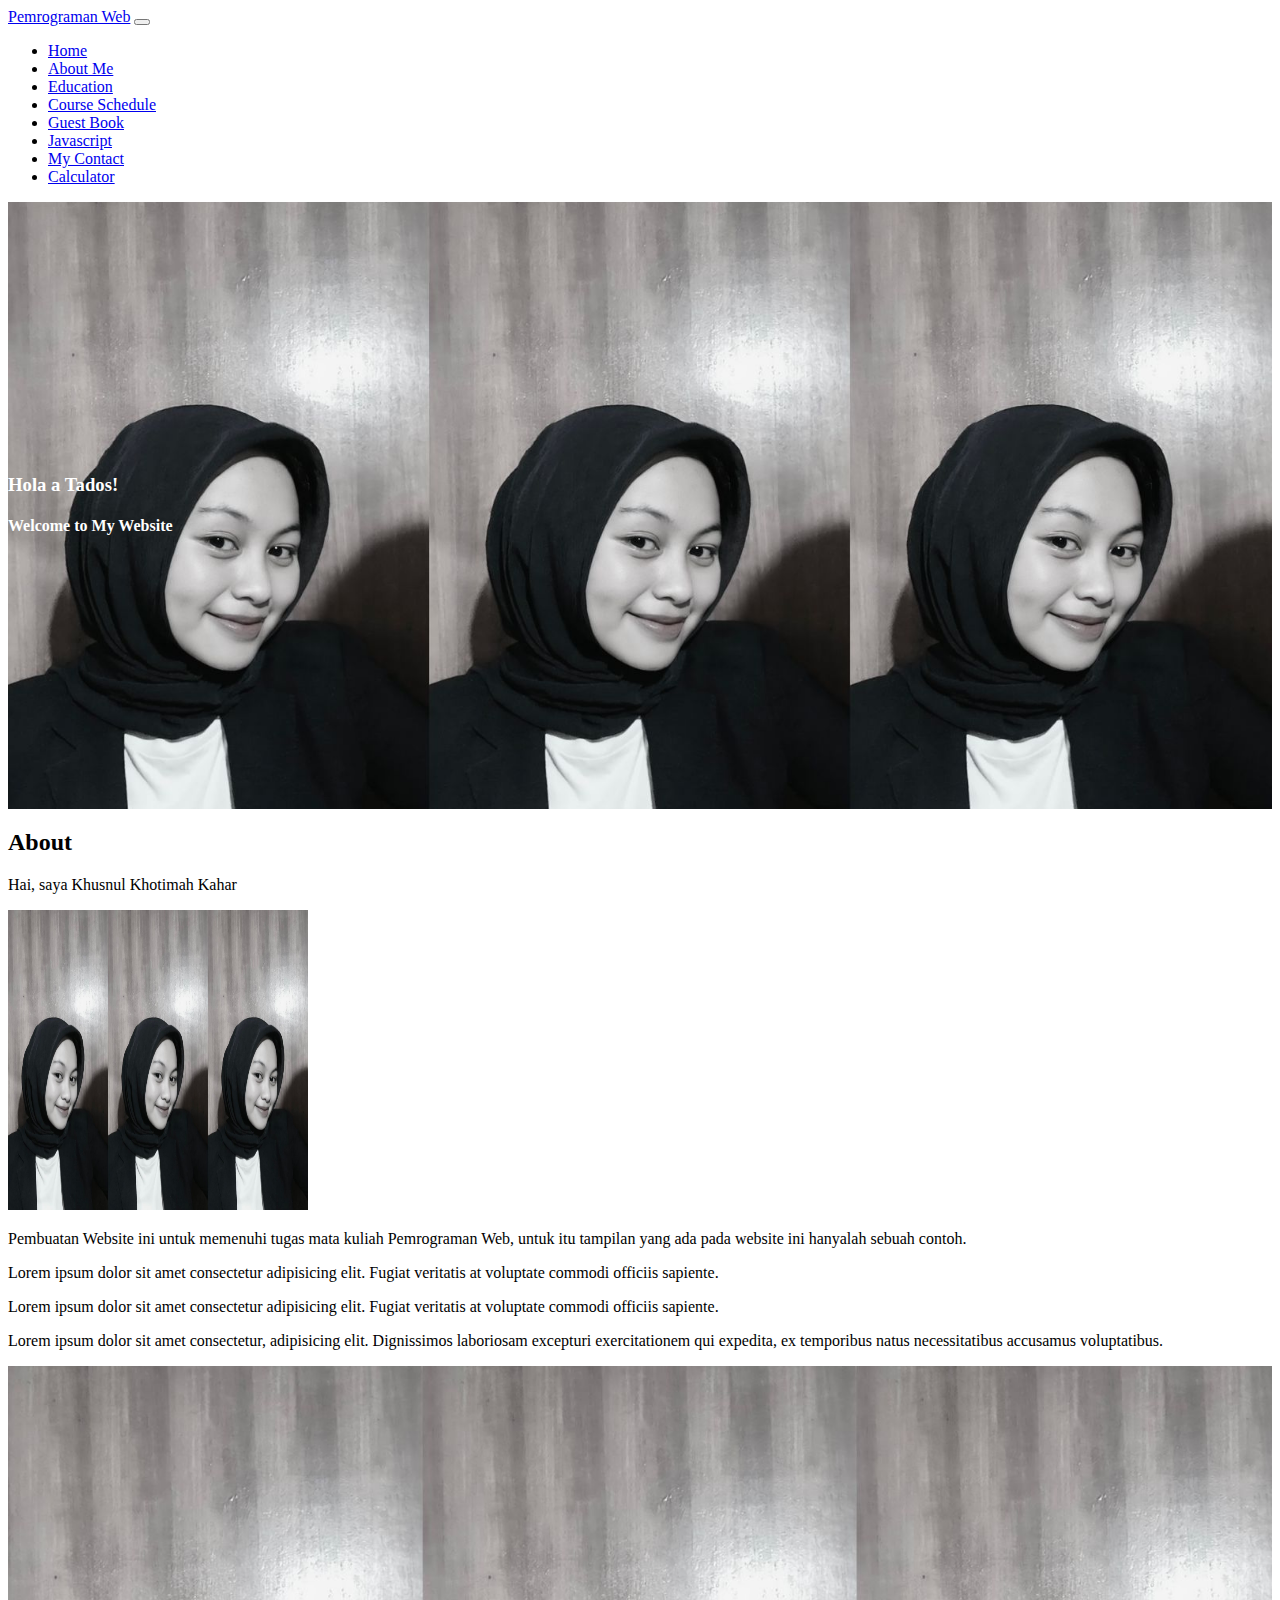
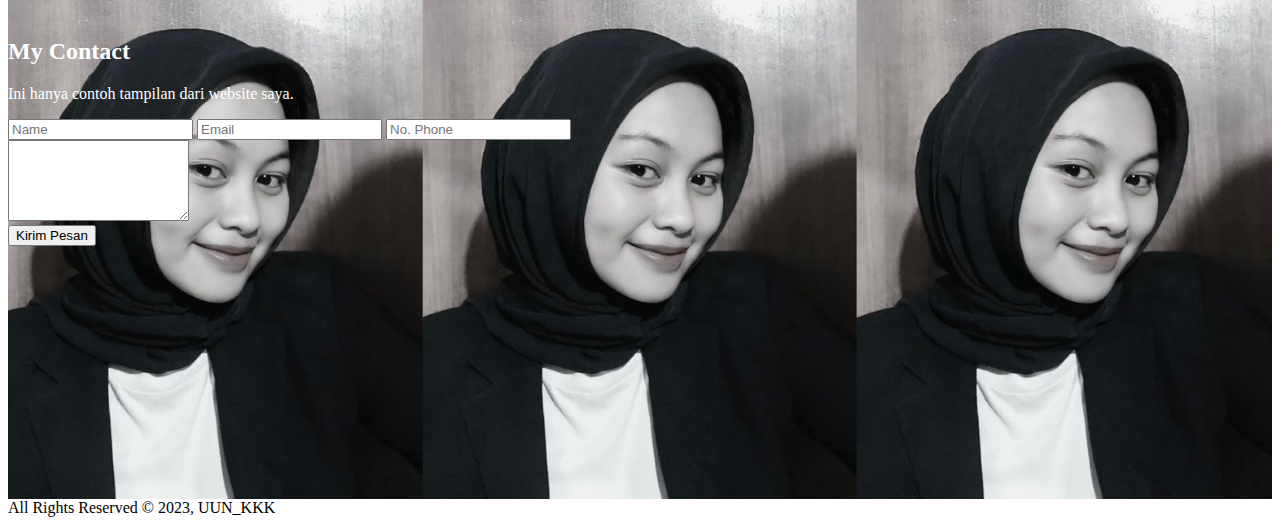
<file: index.html>
<!DOCTYPE html>
<html lang="en">
  <head>
    <meta charset="UTF-8" />
    <meta http-equiv="X-UA-Compatible" content="IE=edge" />
    <meta name="viewport" content="width=device-width, initial-scale=1.0" />
    <title>Khusnul Khotimah Kahar</title>
    <link
      href="https://cdn.jsdelivr.net/npm/bootstrap@5.0.0-beta3/dist/css/bootstrap.min.css"
      rel="stylesheet"
      integrity="sha384-eOJMYsd53ii+scO/bJGFsiCZc+5NDVN2yr8+0RDqr0Ql0h+rP48ckxlpbzKgwra6"
      crossorigin="anonymous"/>
    <link
      rel="stylesheet"
      href="https://pro.fontawesome.com/releases/v5.10.0/css/all.css"
      integrity="sha384-AYmEC3Yw5cVb3ZcuHtOA93w35dYTsvhLPVnYs9eStHfGJvOvKxVfELGroGkvsg+p"
      crossorigin="anonymous"/>
    <link rel="stylesheet" href="style.css" />
  </head>
  <body>
    <!-- navigasi -->
    <nav
      class="navbar navbar-expand-lg navbar-dark bg-dark shadow-lg fixed-top">
      <div class="container">
        <a class="navbar-brand" href="#">Pemrograman Web</a>
        <button
          class="navbar-toggler"
          type="button"
          data-bs-toggle="collapse"
          data-bs-target="#navbarText"
          aria-controls="navbarText"
          aria-expanded="false"
          aria-label="Toggle navigation">
          <span class="navbar-toggler-icon"></span>
        </button>
        <div class="collapse navbar-collapse text-right" id="navbarText">
          <ul class="navbar-nav ms-auto mb-2 mb-lg-0">
            <li class="nav-item">
              <a class="nav-link" href="Home.html">Home</a>
            </li>
            <li class="nav-item">
              <a class="nav-link" href="Artikel.html">About Me</a>
            </li>
            <li class="nav-item">
              <a class="nav-link" href="Pendidikan.html">Education</a>
            </li>
            <li class="nav-item">
              <a class="nav-link" href="Jadwal Kuliah.html">Course Schedule</a>
            </li>
            <li class="nav-item">
              <a class="nav-link" href="Buku_Tamu.html">Guest Book</a>
            </li>
            <li class="nav-item">
                <a class="nav-link" href="Javascript.html">Javascript</a>
            </li>
            <li class="nav-item">
                <a class="nav-link" href="#My Contact">My Contact</a>
            </li>
            <li class="nav-item">
              <a class="nav-link" href="Kalkulator.html">Calculator</a>
            </li>
          </ul>
        </div>
      </div>
    </nav>
    <!-- banner -->
    <div class="container-fluid banner">
      <div class="container text-center">
        <h3 class="display-1">Hola a Tados!</h3>
        <h4 class="display-6">Welcome to My Website</h4>
      </div>
    </div>
    <!-- tentang -->
    <div class="container-fluid pt-5 pb-5">
      <div class="container">
        <h2 class="display-3 text-center" id="tentang">About</h2>
        <p class="text-center">
          Hai, saya Khusnul Khotimah Kahar
        </p>
        <div class="clearfix pt-5">
          <img
            src="me.jpeg"
            class="col-md-6 float-md-end mb-3 crop-img"
            width="300"
            height="300"
          />
          <p>
            Pembuatan Website ini untuk memenuhi tugas mata kuliah Pemrograman Web,
            untuk itu tampilan yang ada pada website ini hanyalah sebuah contoh.
          </p>
          <p>
            Lorem ipsum dolor sit amet consectetur adipisicing elit. Fugiat
            veritatis at voluptate commodi officiis sapiente.
          </p>
          <p>
            Lorem ipsum dolor sit amet consectetur adipisicing elit. Fugiat
            veritatis at voluptate commodi officiis sapiente.
          </p>
          <p>
            Lorem ipsum dolor sit amet consectetur, adipisicing elit.
            Dignissimos laboriosam excepturi exercitationem qui expedita, ex
            temporibus natus necessitatibus accusamus voluptatibus.
          </p>
        </div>
      </div>
    </div>
    <!-- kontak -->
    <div class="container-fluid pt-5 pb-5 kontak">
      <div class="container">
        <h2 class="display-3 text-center" id="My Contact">My Contact</h2>
        <p class="text-center">
          Ini hanya contoh tampilan dari website saya.
        </p>
        <div class="row pb-3">
          <div class="col-md-6">
            <input
              class="form-control form-control-lg mb-3"
              type="text"
              placeholder="Name"
            />
            <input
              class="form-control form-control-lg mb-3"
              type="text"
              placeholder="Email"
            />
            <input
              class="form-control form-control-lg"
              type="text"
              placeholder="No. Phone"
            />
          </div>
          <div class="col-md-6">
            <textarea class="form-control form-control-lg" rows="5"></textarea>
          </div>
        </div>
        <div class="col-md-3 mx-auto text-center">
          <button type="button" class="btn btn-dark btn-lg">
            Kirim Pesan
          </button>
        </div>
      </div>
    </div>
    <div class="container text-center pt-5 pb-5">
      All Rights Reserved &copy; 2023, UUN_KKK
    </div>
    <script
      src="https://cdn.jsdelivr.net/npm/bootstrap@5.0.0-beta3/dist/js/bootstrap.bundle.min.js"
      integrity="sha384-JEW9xMcG8R+pH31jmWH6WWP0WintQrMb4s7ZOdauHnUtxwoG2vI5DkLtS3qm9Ekf"
      crossorigin="anonymous"
    ></script>
  </body>
</html>
</file>
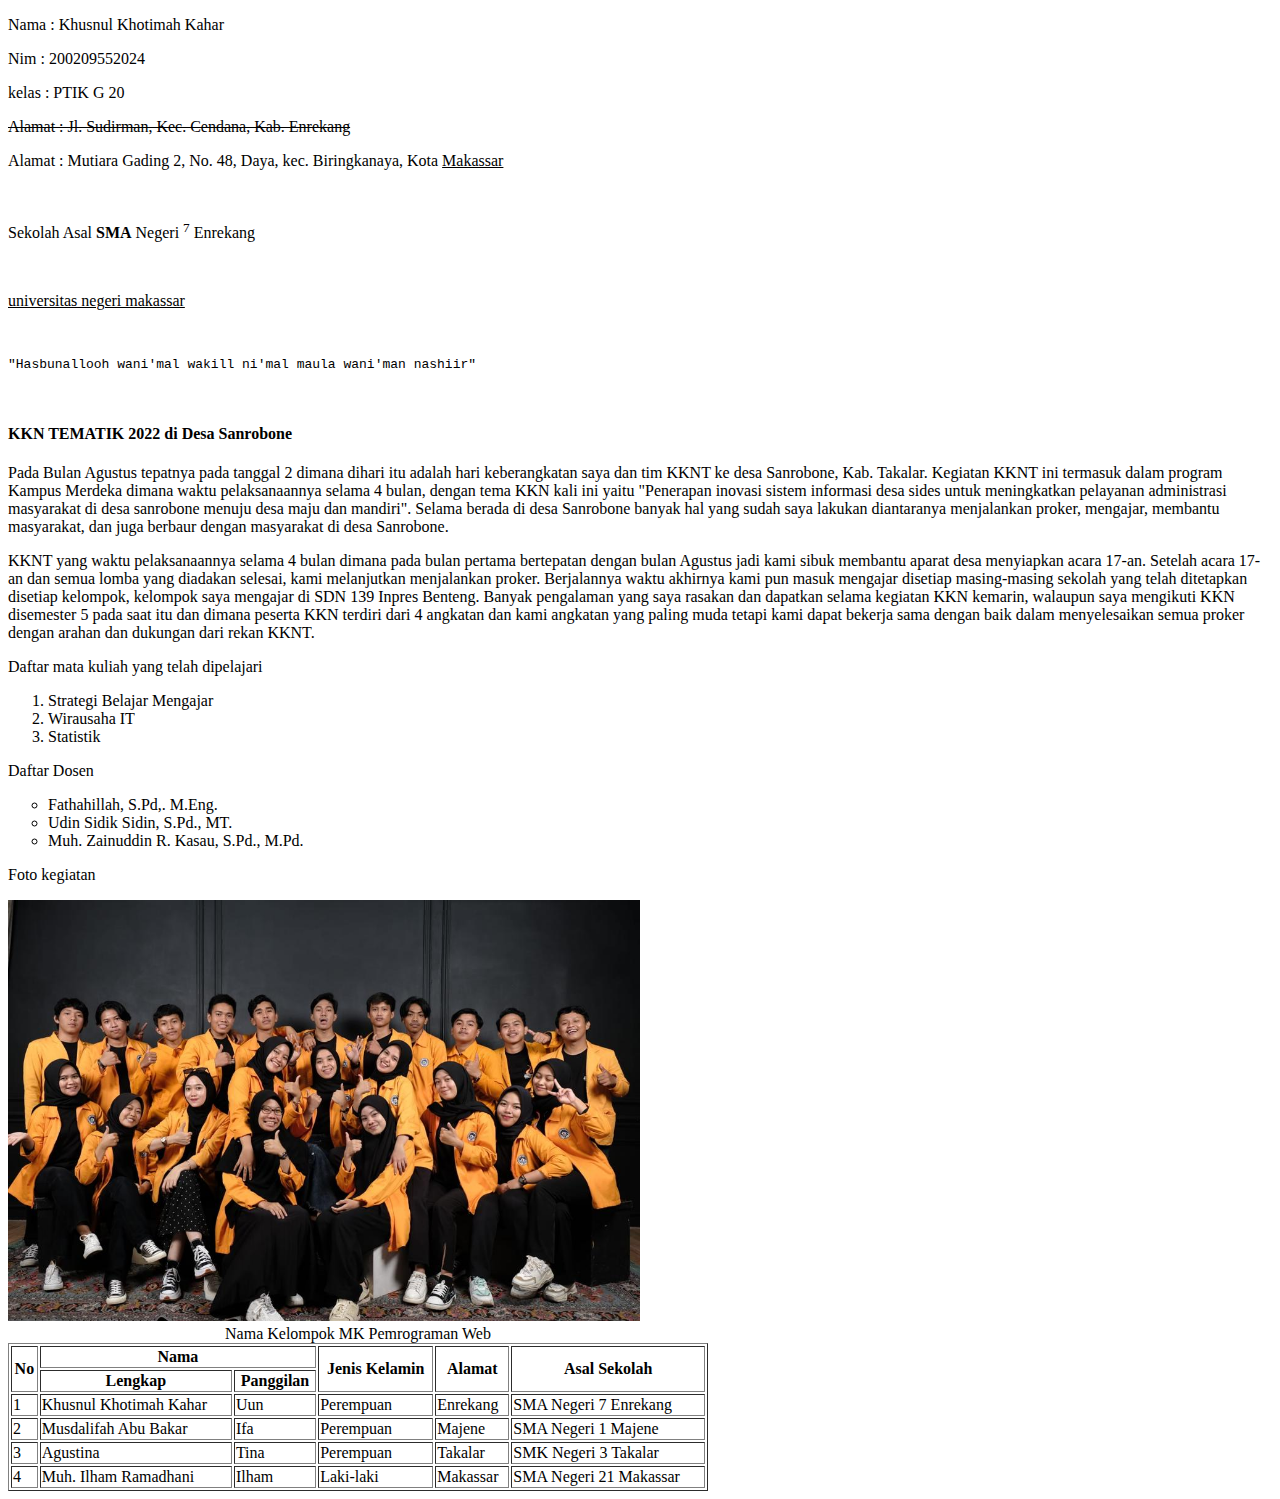
<file: Artikel.html>
<!DOCTYPE html>
<html lang="en">
<head>
    <meta charset="UTF-8">
    <meta name="viewport" content="width=device-width, initial-scale=1.0">
    <title>Document</title>
    <link rel="stylesheet" href="bootstrap.bundle.js">
</head>
<body>
    <p>Nama     : Khusnul Khotimah Kahar </p>
    <p>Nim      : 200209552024 </p>
    <p>kelas    : PTIK G 20 </p>
    <p><strike>Alamat   : Jl. Sudirman, Kec. Cendana, Kab. Enrekang </strike></p>
    <p>Alamat   : Mutiara Gading 2, No. 48, Daya, kec. Biringkanaya, Kota <u>Makassar</u></p>
    <br>
    <p>Sekolah Asal <b>SMA</b> Negeri <sup>7</sup> Enrekang</p>
    <br>
    <p><u>universitas negeri makassar</u></p>
    <br>
    <pre>"Hasbunallooh wani'mal wakill ni'mal maula wani'man nashiir"</pre>
    <br>
    <div class="text-center"><h4>KKN TEMATIK 2022 di Desa Sanrobone</h4></div>
    <p>Pada Bulan Agustus tepatnya pada tanggal 2 dimana dihari itu adalah hari keberangkatan saya dan
        tim KKNT ke desa Sanrobone, Kab. Takalar. Kegiatan KKNT ini termasuk dalam program Kampus Merdeka
        dimana waktu pelaksanaannya selama 4 bulan, dengan tema KKN kali ini yaitu "Penerapan inovasi
        sistem informasi desa sides untuk meningkatkan pelayanan administrasi masyarakat di desa sanrobone
        menuju desa maju dan mandiri". Selama berada di desa Sanrobone banyak hal yang sudah saya lakukan
        diantaranya menjalankan proker, mengajar, membantu masyarakat, dan juga berbaur dengan masyarakat
        di desa Sanrobone.
    </p>
    <p>KKNT yang waktu pelaksanaannya selama 4 bulan dimana pada bulan pertama bertepatan dengan bulan Agustus
        jadi kami sibuk membantu aparat desa menyiapkan acara 17-an. Setelah acara 17-an dan semua lomba yang
        diadakan selesai, kami melanjutkan menjalankan proker. Berjalannya waktu akhirnya kami pun masuk mengajar
        disetiap masing-masing sekolah yang telah ditetapkan disetiap kelompok, kelompok saya mengajar di SDN 139
        Inpres Benteng. Banyak pengalaman yang saya rasakan dan dapatkan selama kegiatan KKN kemarin, walaupun 
        saya mengikuti KKN disemester 5 pada saat itu dan dimana peserta KKN terdiri dari 4 angkatan dan kami 
        angkatan yang paling muda tetapi kami dapat bekerja sama dengan baik dalam menyelesaikan semua proker
        dengan arahan dan dukungan dari rekan KKNT.
    </p>

    <p>Daftar mata kuliah yang telah dipelajari</p>
    <ol TYPE="1">
        <LI>Strategi Belajar Mengajar</LI>
        <LI>Wirausaha IT</LI>
        <LI>Statistik</LI>
    </ol>

    <p>Daftar Dosen</p>
    <UL TYPE="CIRCLE">
        <LI>Fathahillah, S.Pd,. M.Eng.</LI>
        <LI>Udin Sidik Sidin, S.Pd., MT.</LI>
        <LI>Muh. Zainuddin R. Kasau, S.Pd., M.Pd.</LI>
    </UL>

    <p>Foto kegiatan</p>
    <img src="KKN TEMATIK 2022.jpeg" width="50%" heigth="50%"> 

    <table width="700" border="1" cellpading="6" cellspasing="6">
        <caption>Nama Kelompok MK Pemrograman Web</caption>
        <tr>
            <th rowspan="2">No</th>
            <th colspan="2">Nama</th>
            <th rowspan="2">Jenis Kelamin</th>
            <th rowspan="2">Alamat</th>
            <th rowspan="2">Asal Sekolah</th>
        </tr>
        <tr>
            <th>Lengkap</th>
            <th>Panggilan</th>
        </tr>
        <tr>
            <td>1</td>
            <td>Khusnul Khotimah Kahar</td>
            <td>Uun</td>
            <td>Perempuan</td>
            <td>Enrekang</td>
            <td>SMA Negeri 7 Enrekang</td>
        </tr>
        <tr>
            <td>2</td>
            <td>Musdalifah Abu Bakar</td>
            <td>Ifa</td>
            <td>Perempuan</td>
            <td>Majene</td>
            <td>SMA Negeri 1 Majene</td>
        </tr>
        <tr>
            <td>3</td>
            <td>Agustina</td>
            <td>Tina</td>
            <td>Perempuan</td>
            <td>Takalar</td>
            <td>SMK Negeri 3 Takalar</td>
        </tr>
        <tr>
            <td>4</td>
            <td>Muh. Ilham Ramadhani</td>
            <td>Ilham</td>
            <td>Laki-laki</td>
            <td>Makassar</td>
            <td>SMA Negeri 21 Makassar</td>
        </tr>
    </table>
</body>
</html>
</file>
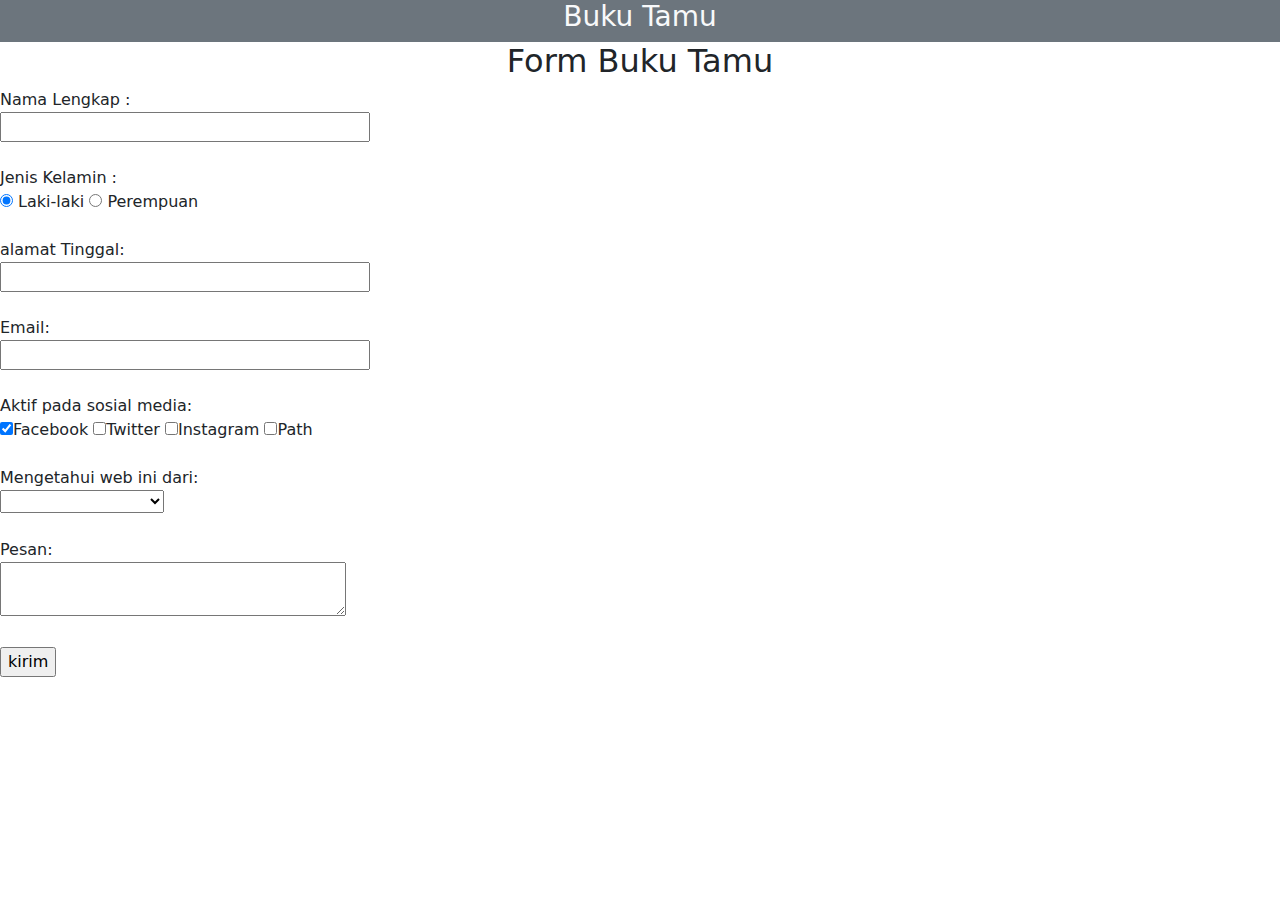
<file: Buku_Tamu.html>
<!DOCTYPE html>
<html lang="en">
<head>
    <meta charset="UTF-8">
    <meta name="viewport" content="width=device-width, initial-scale=1.0">
    <title>Document</title>
    <link rel="stylesheet" href="bootstrap.css">
</head>
<body>
    <div class="row bg-secondary"> <h3 class="text-center text-light">Buku Tamu</h3> </div>
    <div class="text-center"><h2>Form Buku Tamu</h2></div>
    <form>
    Nama Lengkap :<br> 
    <input type="text" name="nama_lengkap" size="40"><br><br>
    Jenis Kelamin : <br>
    <input type="radio" name="jenis_kelamin" value="L" checked> Laki-laki
    <input type="radio" name="jenis_kelamin" value="p"> Perempuan <br><br>
    alamat Tinggal:<br>
    <input type="text" name="alamat" size="40"><br><br>
    Email: <br>
    <input type="text" name="email" size="40"><br><br>
    Aktif pada sosial media: <br> 
    <input type="checkbox" name="facebook" value="Ya" checked>Facebook 
    <input type="checkbox" name="twitter" value="Ya">Twitter 
    <input type="checkbox" name="instagram" value="Ya">Instagram 
    <input type="checkbox" name="path" value="Ya">Path <br><br>
    Mengetahui web ini dari: <br> 
    <select name="info">
        <option selected="select"></option>-= Pilih =-</option> 
        <option value="web">Web</option>
        <option value="surat kabar">Surat Kabar</option>
        <option value="teman kerabat">Teman/Kerabat</option> 
        <option value="browsing internet">Browsing Internet</option>
    <select><br><br>
    Pesan: <br>
    <textarea name="pesan" cols="40"></textarea> <br><br> <input type="submit" value="kirim">
    </form>
</body>
</html>
</file>
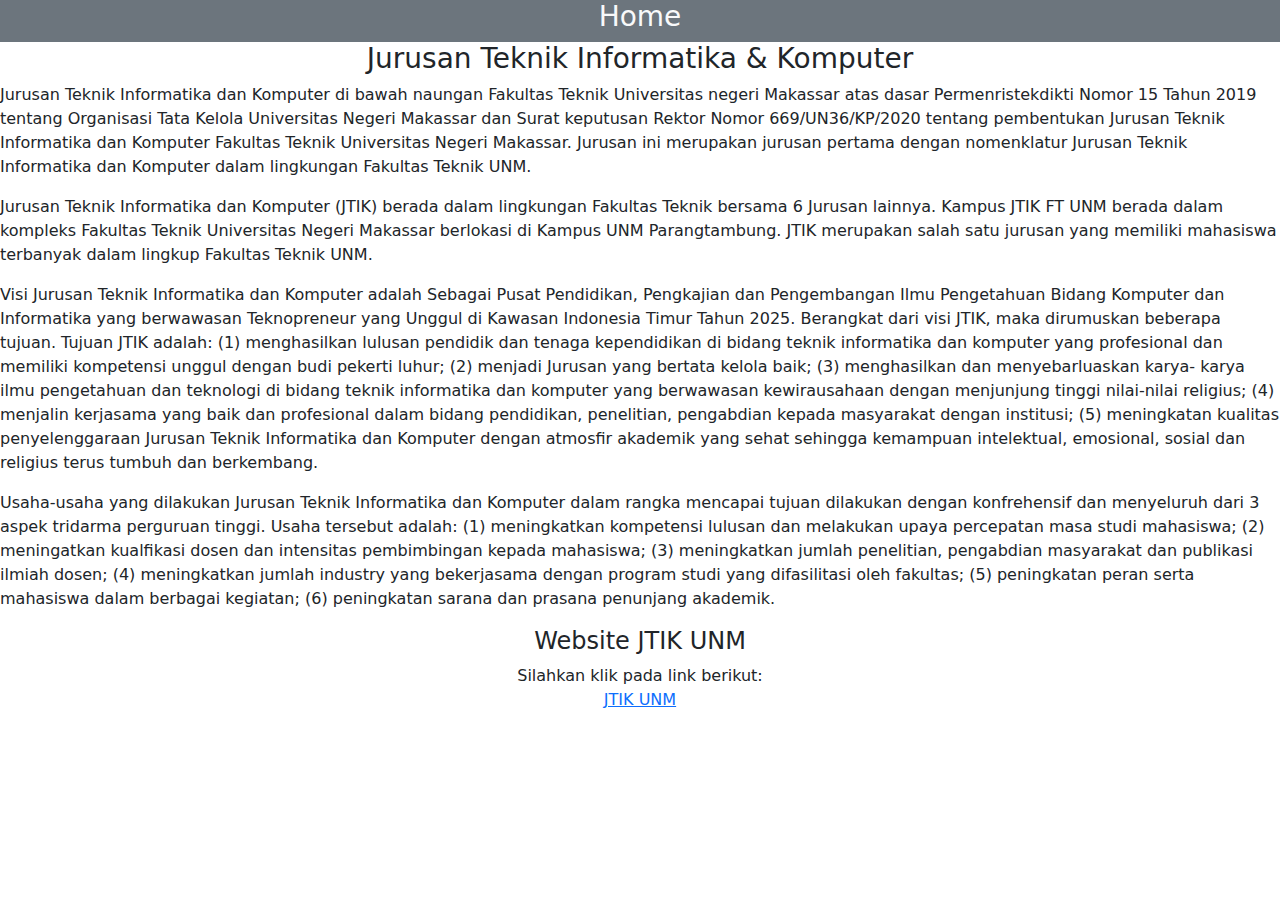
<file: Home.html>
<!DOCTYPE html>
<html lang="en">
<head>
    <meta charset="UTF-8">
    <meta name="viewport" content="width=device-width, initial-scale=1.0">
    <title>Document</title>
    <link rel="stylesheet" href="bootstrap.css">
</head>
<body>
    <div class="row bg-secondary"> <h3 class="text-center text-light">Home</h3> </div>
    <div class="text-center"> <h3>Jurusan Teknik Informatika & Komputer</h3> </div>
    <p>Jurusan Teknik Informatika dan Komputer di bawah naungan Fakultas Teknik 
        Universitas negeri Makassar atas dasar Permenristekdikti Nomor 15 Tahun 
        2019 tentang Organisasi Tata Kelola Universitas Negeri Makassar dan Surat 
        keputusan Rektor Nomor 669/UN36/KP/2020 tentang pembentukan Jurusan Teknik
        Informatika dan Komputer Fakultas Teknik Universitas Negeri Makassar. Jurusan 
        ini merupakan jurusan pertama dengan nomenklatur Jurusan Teknik Informatika 
        dan Komputer dalam lingkungan Fakultas Teknik UNM.
    </p>
    <p>Jurusan Teknik Informatika dan Komputer (JTIK) berada dalam lingkungan Fakultas 
        Teknik bersama 6 Jurusan lainnya. Kampus JTIK FT UNM berada dalam kompleks 
        Fakultas Teknik Universitas Negeri Makassar berlokasi di Kampus UNM Parangtambung. 
        JTIK merupakan salah satu jurusan yang memiliki mahasiswa terbanyak dalam lingkup 
        Fakultas Teknik UNM.
    </p>
    <p>Visi Jurusan Teknik Informatika dan Komputer adalah Sebagai Pusat Pendidikan, 
        Pengkajian dan Pengembangan Ilmu Pengetahuan Bidang Komputer dan Informatika 
        yang berwawasan Teknopreneur yang Unggul di Kawasan Indonesia Timur Tahun 2025. 
        Berangkat dari visi JTIK, maka dirumuskan beberapa tujuan. Tujuan JTIK adalah: 
        (1) menghasilkan lulusan pendidik dan tenaga kependidikan di bidang teknik informatika 
        dan komputer yang profesional dan memiliki kompetensi unggul dengan budi pekerti luhur; 
        (2) menjadi Jurusan yang bertata kelola baik; (3) menghasilkan dan menyebarluaskan karya-
        karya ilmu pengetahuan dan teknologi di bidang teknik informatika dan komputer yang 
        berwawasan kewirausahaan dengan menjunjung tinggi nilai-nilai religius; (4) menjalin 
        kerjasama yang baik dan profesional dalam bidang pendidikan, penelitian, pengabdian 
        kepada masyarakat dengan institusi; (5) meningkatan kualitas penyelenggaraan Jurusan 
        Teknik Informatika dan Komputer dengan atmosfir akademik yang sehat sehingga kemampuan 
        intelektual, emosional, sosial dan religius terus tumbuh dan berkembang.
    </p>
    <p>Usaha-usaha yang dilakukan Jurusan Teknik Informatika dan Komputer dalam rangka 
        mencapai tujuan dilakukan dengan konfrehensif dan menyeluruh dari 3 aspek tridarma 
        perguruan tinggi. Usaha tersebut adalah: (1) meningkatkan kompetensi lulusan dan 
        melakukan upaya percepatan masa studi mahasiswa; (2) meningatkan kualfikasi dosen 
        dan intensitas pembimbingan kepada mahasiswa; (3) meningkatkan jumlah penelitian, 
        pengabdian masyarakat dan publikasi ilmiah dosen; (4) meningkatkan jumlah industry 
        yang bekerjasama dengan program studi yang difasilitasi oleh fakultas; (5) peningkatan 
        peran serta mahasiswa dalam berbagai kegiatan; (6) peningkatan sarana dan prasana 
        penunjang akademik.
    </p>

    <div class="text-center"><H4>Website JTIK UNM</H4>
    Silahkan klik pada link berikut:<br>
    <a href = "https://tik.ft.unm.ac.id">JTIK UNM</a><br></div>
</body>
</html>
</file>
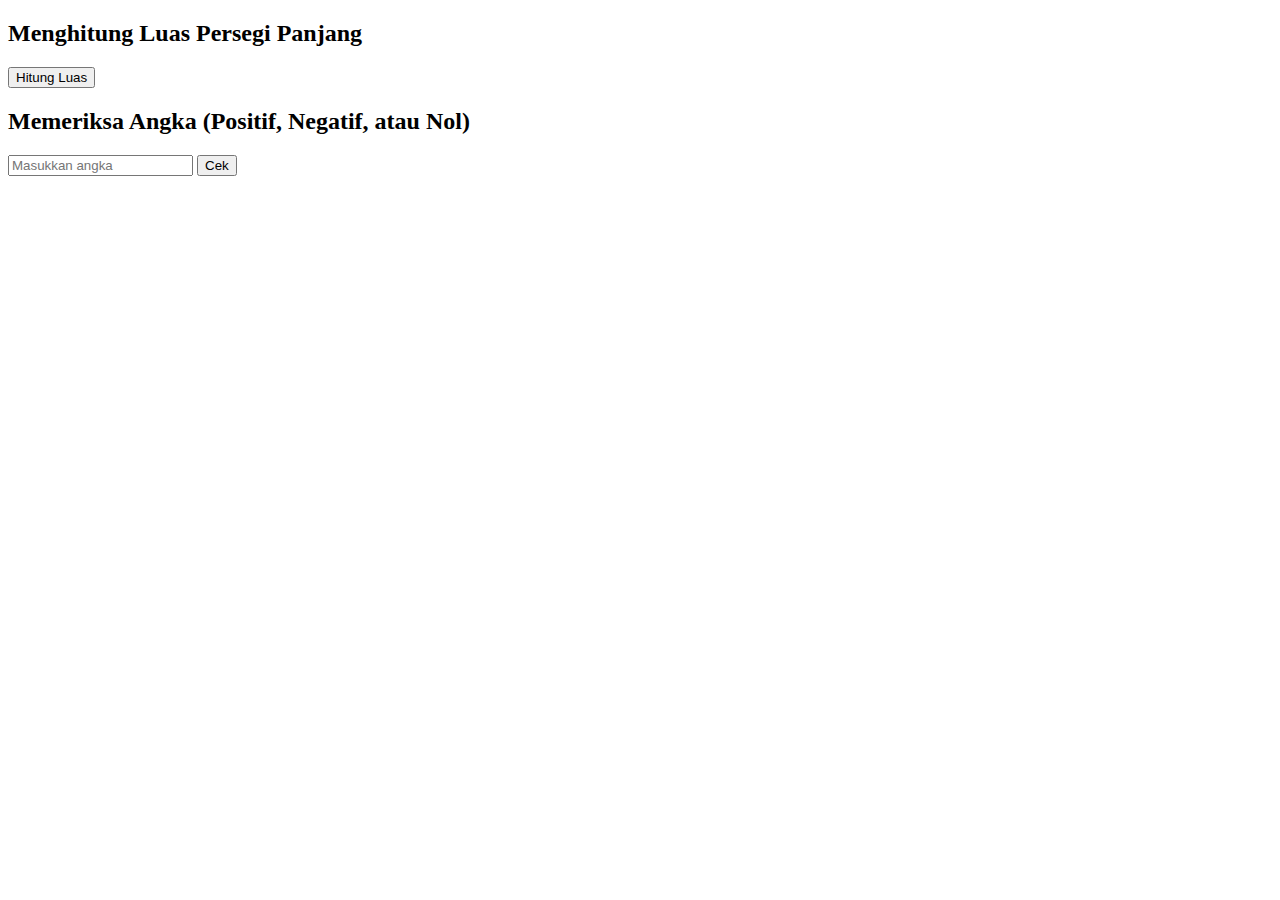
<file: Javascript.html>
<!DOCTYPE html>
<html lang="en">
<head>
    <meta charset="UTF-8">
    <meta name="viewport" content="width=device-width, initial-scale=1.0">
    <title>Javascript</title>
</head>
<body>
    <h2>Menghitung Luas Persegi Panjang</h2>
<button onclick="hitungLuas()">Hitung Luas</button>

<p id="luasPersegiPanjang"></p>

<h2>Memeriksa Angka (Positif, Negatif, atau Nol)</h2>
<input type="number" id="angka" placeholder="Masukkan angka">
<button onclick="cekAngka()">Cek</button>

<p id="hasilPengecekan"></p>

<script>
    function hitungLuas() {
        var panjang = parseFloat(prompt("Masukkan panjang persegi panjang:"));
        var lebar = parseFloat(prompt("Masukkan lebar persegi panjang:"));
        var luas = panjang * lebar;
        document.getElementById("luasPersegiPanjang").innerHTML = "Luas Persegi Panjang adalah: " + luas;
    }

    function cekAngka() {
        var angka = parseFloat(document.getElementById("angka").value);
        var pesan = "";

        if (angka > 0) {
            pesan = "Angka ini adalah positif.";
        } else if (angka < 0) {
            pesan = "Angka ini adalah negatif.";
        } else {
            pesan = "Angka ini adalah nol.";
        }

        document.getElementById("hasilPengecekan").innerHTML = pesan;
    }
</script>
</body>
</html>
</file>
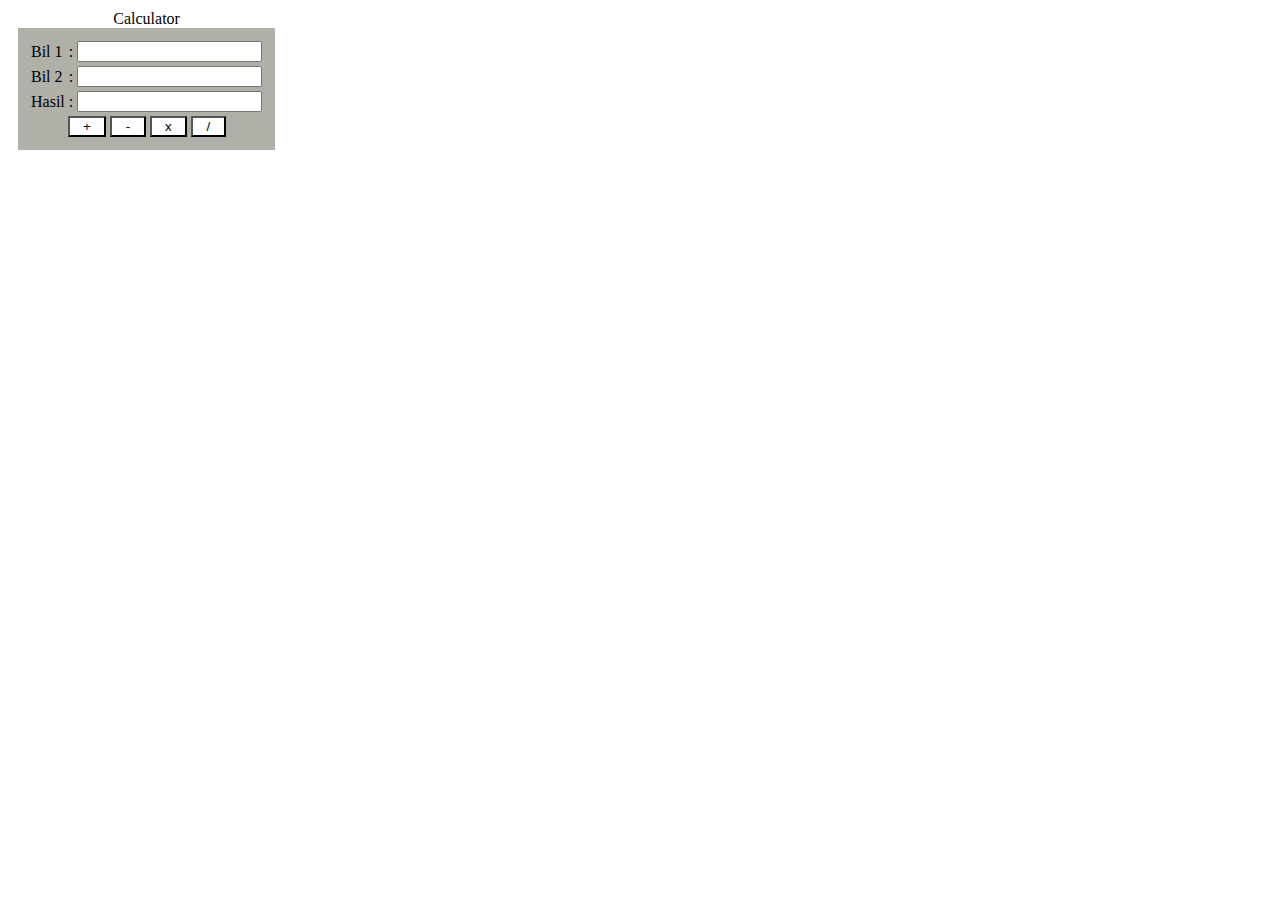
<file: Kalkulator.html>
<!DOCTYPE html>
<html lang="en">
<head>
    <meta charset="UTF-8">
    <meta name="viewport" content="width=device-width, initial-scale=1.0">
    <title>Tugas Individu</title>
    <style type="text/css">
        .tombol{
         background-color: rgb(253, 254, 255);
        }
        .tabel{
         background-color: rgb(177, 176, 168);
         margin: 10px;
         padding: 10px;
        }
    </style>
</head>
<body>
    <form name="calculator">
        <table class="tabel">
         <caption>Calculator</caption>
         <tr>
          <td>Bil 1</td><td>:</td><td><input type="number" name="angka1"></td>
         </tr>
         <tr>
          <td>Bil 2</td><td>:</td><td><input type="number" name="angka2"></td>
         </tr>
         <tr>
          <td>Hasil</td><td>:</td><td><input type="number" name="hasil"></td>
         </tr>
         <tr>
          <td colspan="3" align="center">
           <input class="tombol" type="button" onclick="tambah()" value="  +  ">
           <input class="tombol" type="button" onclick="kurang()" value="  -  ">
           <input class="tombol" type="button" onclick="kali()" value="  x  ">
           <input class="tombol" type="button" onclick="bagi()" value="  /  ">
          </td>
         </tr>
        </table>
       </form>  
</body>
</html>
<script type="text/javascript">
    function tambah(){
     var angka1=parseFloat(document.calculator.angka1.value);
     var angka2=parseFloat(document.calculator.angka2.value);
     var hasil= angka1+angka2;
     document.calculator.hasil.value=hasil;
    }
    function kurang(){
     var angka1=parseFloat(document.calculator.angka1.value);
     var angka2=parseFloat(document.calculator.angka2.value);
     var hasil= angka1-angka2;
     document.calculator.hasil.value=hasil;
    }
    function kali(){
     var angka1=parseFloat(document.calculator.angka1.value);
     var angka2=parseFloat(document.calculator.angka2.value);
     var hasil= angka1*angka2;
     document.calculator.hasil.value=hasil;
    }
    function bagi(){
     var angka1=parseFloat(document.calculator.angka1.value);
     var angka2=parseFloat(document.calculator.angka2.value);
     var hasil= angka1/angka2;
     document.calculator.hasil.value=hasil;
    }
    </script>
</file>
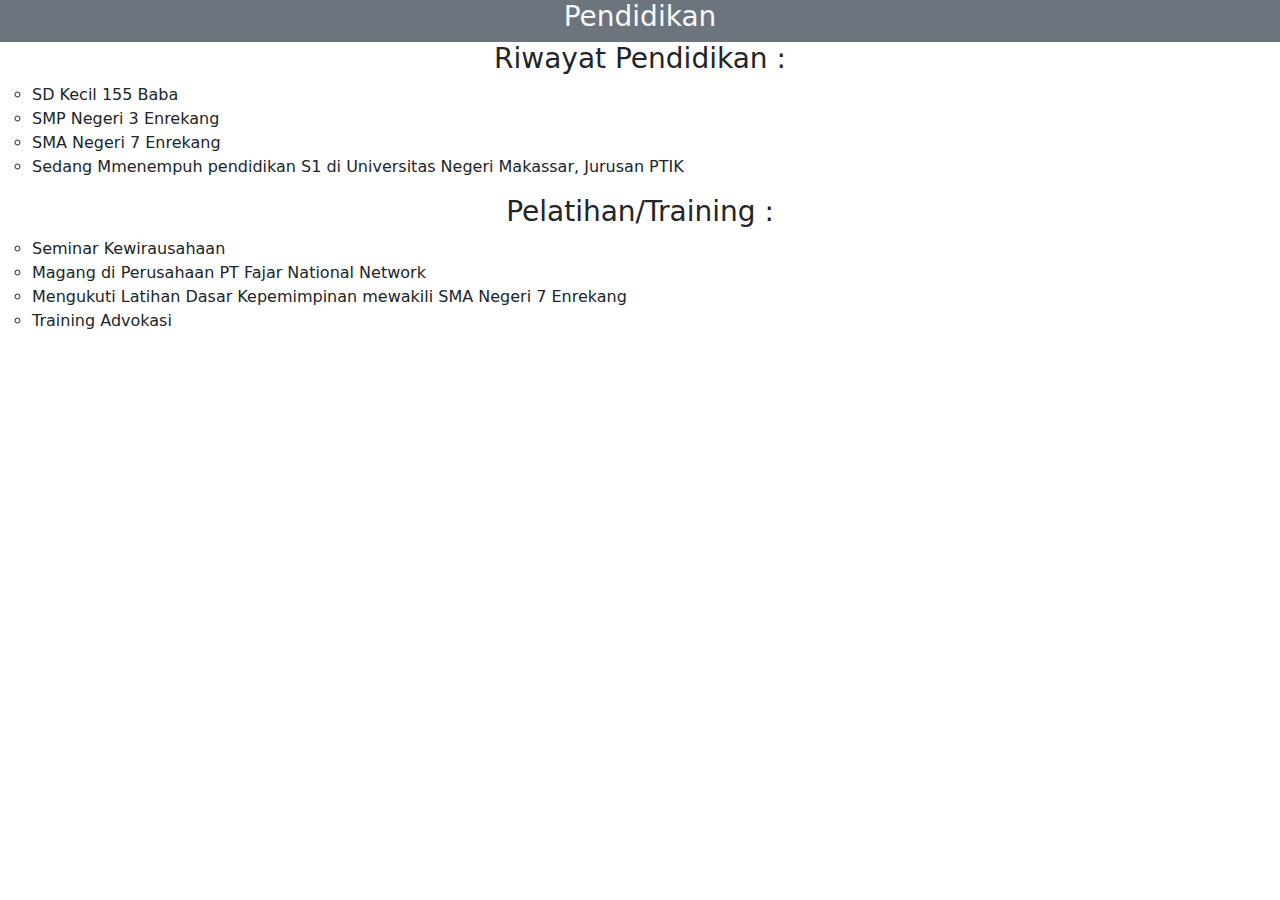
<file: Pendidikan.html>
<!DOCTYPE html>
<html lang="en">
<head>
    <meta charset="UTF-8">
    <meta name="viewport" content="width=device-width, initial-scale=1.0">
    <title>Document</title>
    <link rel="stylesheet" href="bootstrap.css">
</head>
<body>
    <div class="row bg-secondary"> <h3 class="text-center text-light">Pendidikan</h3> </div>
    <div class="text-center"><H3>Riwayat Pendidikan :</H3></div>
    <UL TYPE="CIRCLE">
        <LI>SD Kecil 155 Baba</LI>
        <LI>SMP Negeri 3 Enrekang</LI>
        <LI>SMA Negeri 7 Enrekang</LI>
        <LI>Sedang Mmenempuh pendidikan S1 di Universitas Negeri Makassar, Jurusan PTIK</LI>
    </UL>
    <div class="text-center"><H3>Pelatihan/Training :</H3></div>
    <UL TYPE="CIRCLE">
        <LI>Seminar Kewirausahaan</LI>
        <LI>Magang di Perusahaan PT Fajar National Network</LI>
        <LI>Mengukuti Latihan Dasar Kepemimpinan mewakili SMA Negeri 7 Enrekang</LI>
        <LI>Training Advokasi</LI>
    </UL>
</body>
</html>
</file>
<file: style.css>
.banner {
    background: url("me.jpeg")
      no-repeat center center;
    background-size: cover;
    padding-top: 20%;
    padding-bottom: 20%;
    color: #fff;
  }
  .kontak {
    background: url("me.jpeg") no-repeat center center;
    background-size: cover;
    padding-bottom: 20%;
    padding-top: 20%;
    color: #fff;
  }
  .tombol{
    background-color: rgb(253, 253, 255);
  }
  .tabel{
    background-color: rgb(187, 186, 178);
    margin: 10px;
    padding: 10px;
  }
</file>
